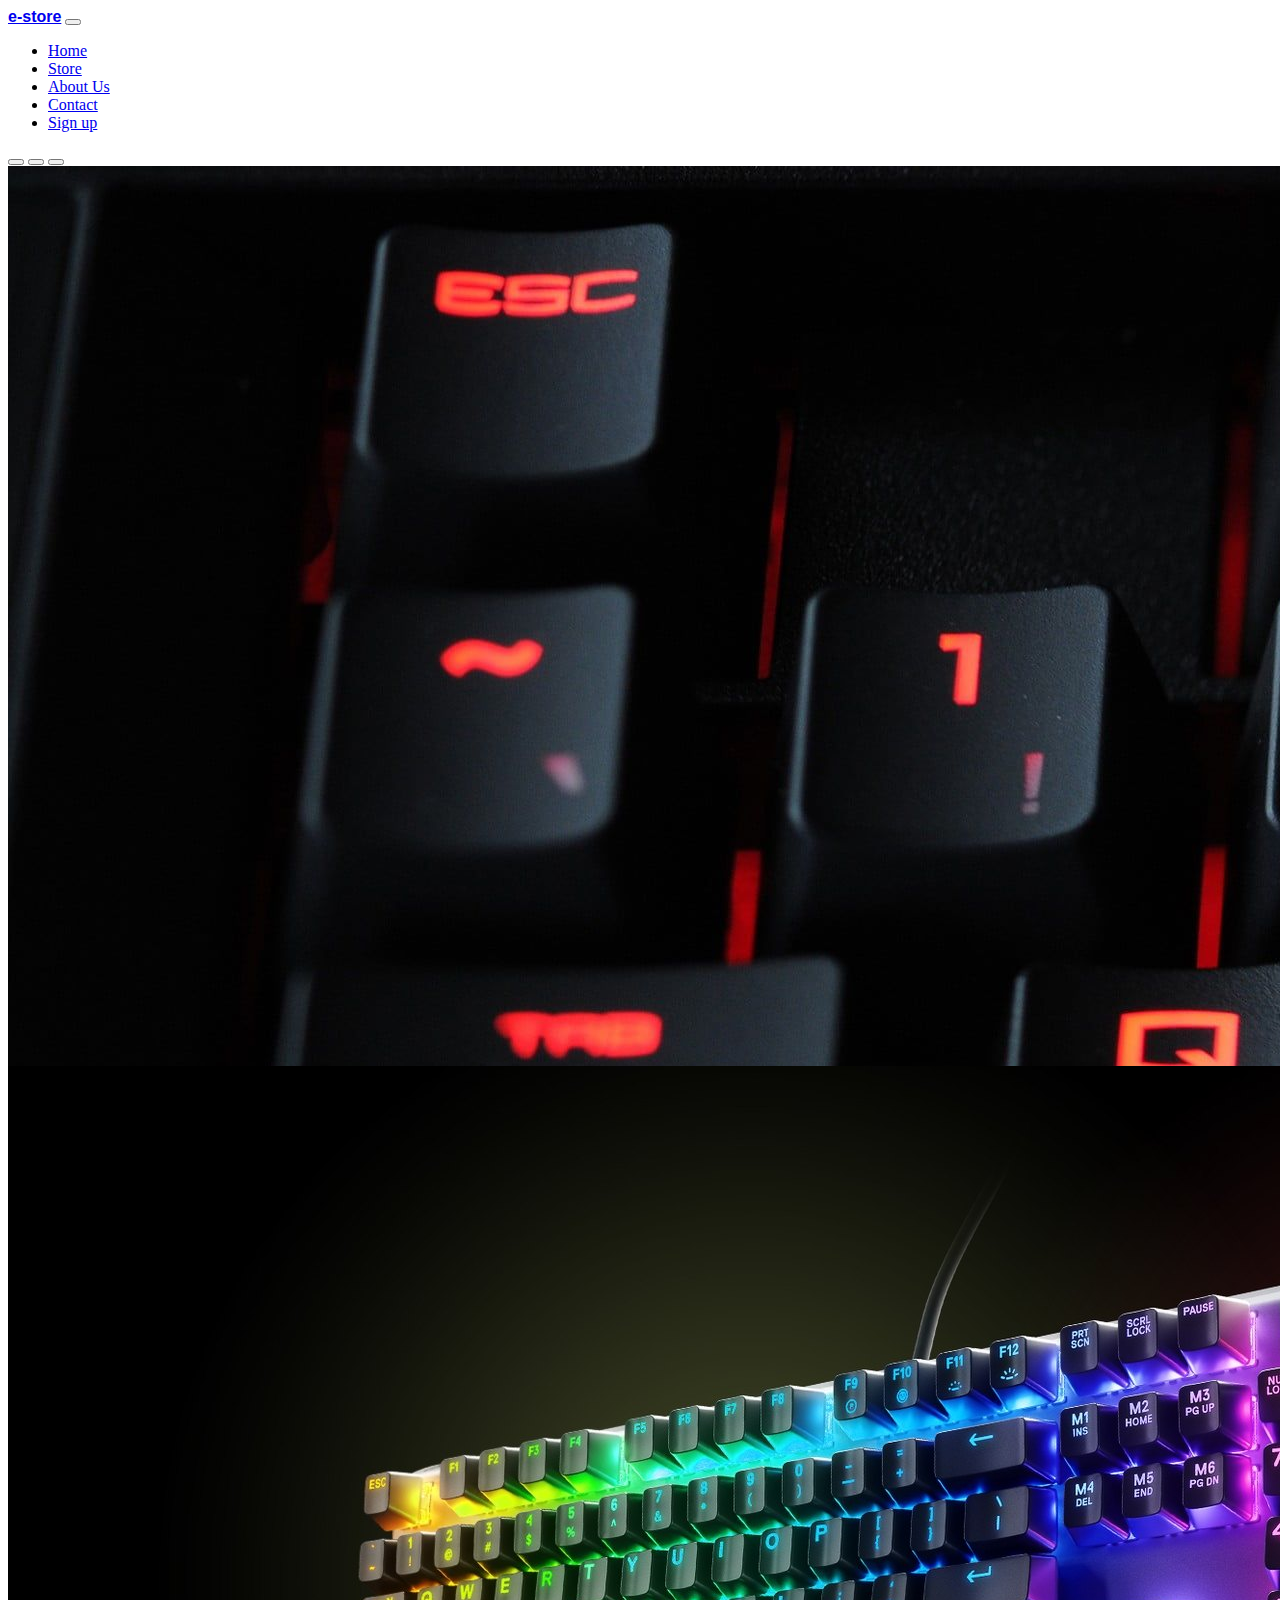
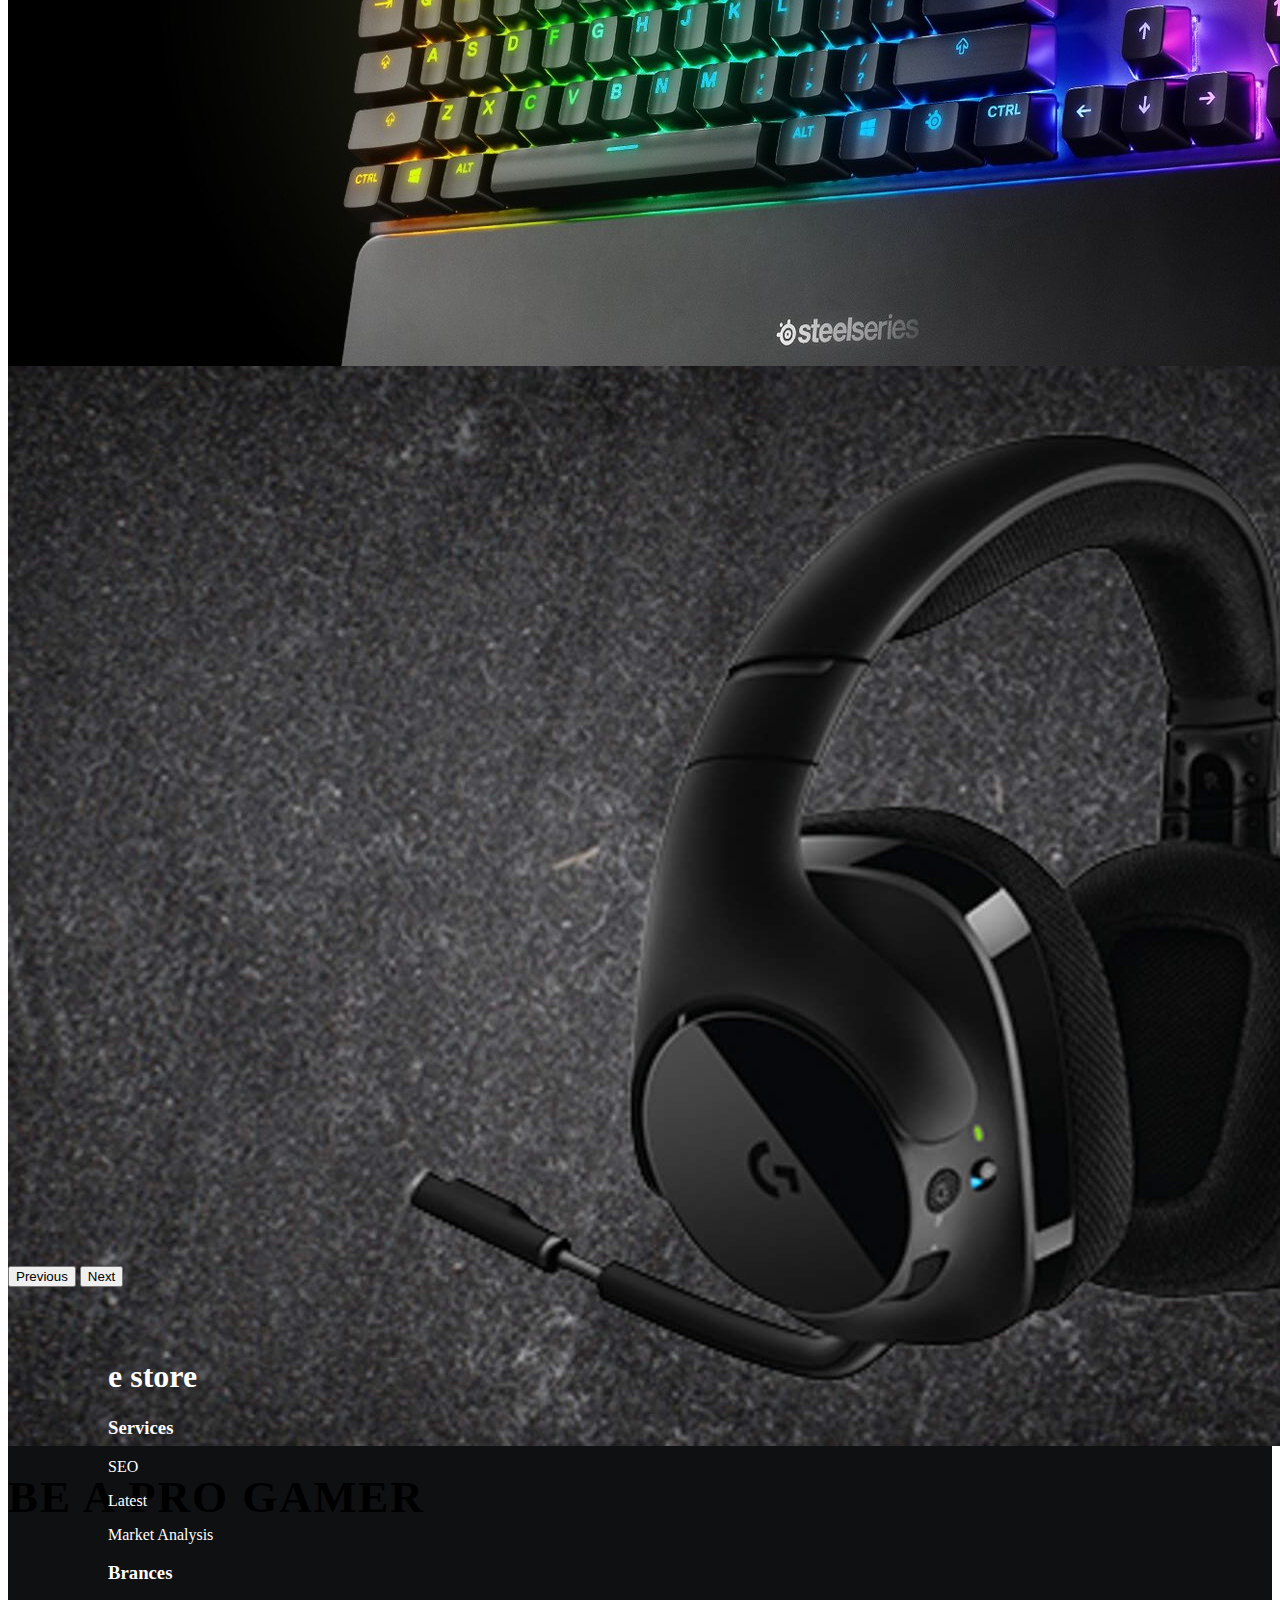
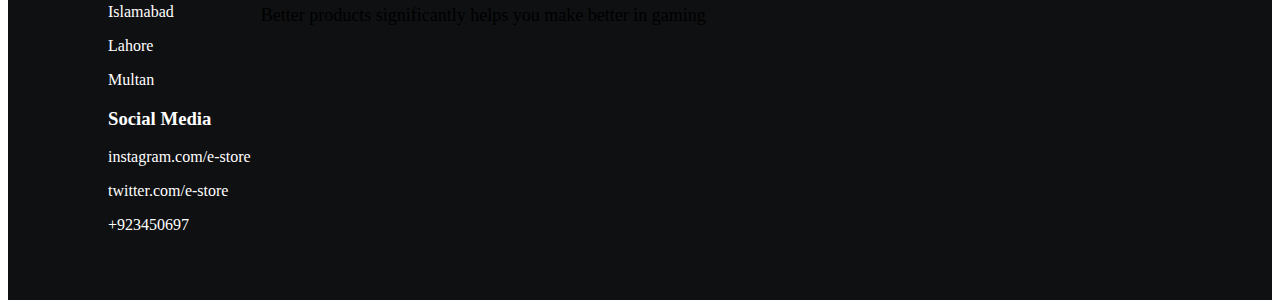
<file: index.html>
<html lang="en">
<head>
    <meta charset="UTF-8">
    <meta http-equiv="X-UA-Compatible" content="IE=edge">
    <meta name="viewport" content="width=device-width, initial-scale=1.0">
    <link rel="stylesheet" href="style.css">
<link href="https://cdn.jsdelivr.net/npm/bootstrap@5.2.3/dist/css/bootstrap.min.css" rel="stylesheet" integrity="sha384-rbsA2VBKQhggwzxH7pPCaAqO46MgnOM80zW1RWuH61DGLwZJEdK2Kadq2F9CUG65" crossorigin="anonymous">    
    <title>Document</title>
</head>
<body>

    <!-- NAVBAR -->

    <nav class="navbar navbar-expand-lg bg-dark navbar-dark">
        <div class="container">
          <a class="navbar-brand logo" href="index.html">e-store</a>
          <button class="navbar-toggler" type="button" data-bs-toggle="collapse" data-bs-target="#navbarSupportedContent" aria-controls="navbarSupportedContent" aria-expanded="false" aria-label="Toggle navigation">
            <span class="navbar-toggler-icon"></span>
          </button>
          <div class="collapse navbar-collapse" id="navbarSupportedContent">
            <ul class="navbar-nav ms-auto mb-2 mb-lg-0">
            
              <li class="nav-item">
                <a class="nav-link" href="index.html">Home</a>
              </li>

              <li class="nav-item">
                <a class="nav-link" href="store.html">Store</a>
              </li>

              <li class="nav-item">
                <a class="nav-link" href="about.html">About Us</a>
              </li>

              <li class="nav-item">
                <a class="nav-link" href="./contact.html">Contact</a>
              </li>

              <li class="nav-item">
                <a class="nav-link" href="signup.html">Sign up</a>
              </li>
             
             
            </ul>
            
          </div>
        </div>
      </nav>

      <!-- MAIN -->

      <div id="carouselExampleCaptions" class="carousel slide col-sm-12" data-bs-ride="false">
        <div class="carousel-indicators">
          <button type="button" data-bs-target="#carouselExampleCaptions" data-bs-slide-to="0" class="active" aria-current="true" aria-label="Slide 1"></button>
          <button type="button" data-bs-target="#carouselExampleCaptions" data-bs-slide-to="1" aria-label="Slide 2"></button>
          <button type="button" data-bs-target="#carouselExampleCaptions" data-bs-slide-to="2" aria-label="Slide 3"></button>
        </div>
        <div class="carousel-inner">
          <div class="carousel-item active">
            <img src="./imgs/mechanical-keyboard.jpg" class="d-block w-100" alt="...">
            <div class="carousel-caption">
              <h5>Bringing the best gaming experience</h5>
              <p>Be our first happy customer vi purchasing us online or by visiting our store near yor house.</p>
            </div>
          </div>
          <div class="carousel-item">
            <img src="./imgs/sticky.jpg" class="d-block w-100" alt="...">
            <div class="carousel-caption">
              <h5>Enhance your Gaming experience</h5>
              <p>Purchase first quality product . Quality over anything</p>
            </div>
          </div>
          <div class="carousel-item">
            <img src="./imgs/headset.jpeg" class="d-block w-100" alt="...">
            <div class="carousel-caption">
              <h5>Be a pro gamer</h5>
              <p>Better products significantly helps you make better in gaming  </p>
            </div>
          </div>
        </div>
        <button class="carousel-control-prev" type="button" data-bs-target="#carouselExampleCaptions" data-bs-slide="prev">
          <span class="carousel-control-prev-icon" aria-hidden="true"></span>
          <span class="visually-hidden">Previous</span>
        </button>
        <button class="carousel-control-next" type="button" data-bs-target="#carouselExampleCaptions" data-bs-slide="next">
          <span class="carousel-control-next-icon" aria-hidden="true"></span>
          <span class="visually-hidden">Next</span>
        </button>
      </div>

      <!-- Footer -->
 <footer class="text-white">
    <div class="container-fluid pt-5 pb-5 ">
        <div class="row">
            <div class="col-md-2">
                <h1 class="font-weight-bold mt-5 pt-2">e store</h1>
            </div>

            <div class="col-md-3">
                <h3>Services</h3>
                <p>SEO</p>
                <p>Latest</p>
                <p>Market Analysis</p>
                
            </div>

            <div class="col-md-3">
                <h3>Brances</h3>
                <p>Islamabad</p>
                <p>Lahore</p>
                <p>Multan</p>
                
            </div>

            <div class="col-md-3">
                <h3>Social Media</h3>
                <p>instagram.com/e-store</p>
                <p>twitter.com/e-store</p>
                <p>+923450697</p>
                
            </div>

          
        </div>
    </div>
</footer>

      <script src="https://cdn.jsdelivr.net/npm/@popperjs/core@2.11.6/dist/umd/popper.min.js" integrity="sha384-oBqDVmMz9ATKxIep9tiCxS/Z9fNfEXiDAYTujMAeBAsjFuCZSmKbSSUnQlmh/jp3" crossorigin="anonymous"></script>
<script src="https://cdn.jsdelivr.net/npm/bootstrap@5.2.3/dist/js/bootstrap.min.js" integrity="sha384-cuYeSxntonz0PPNlHhBs68uyIAVpIIOZZ5JqeqvYYIcEL727kskC66kF92t6Xl2V" crossorigin="anonymous"></script>
</body>
</html>
</file>
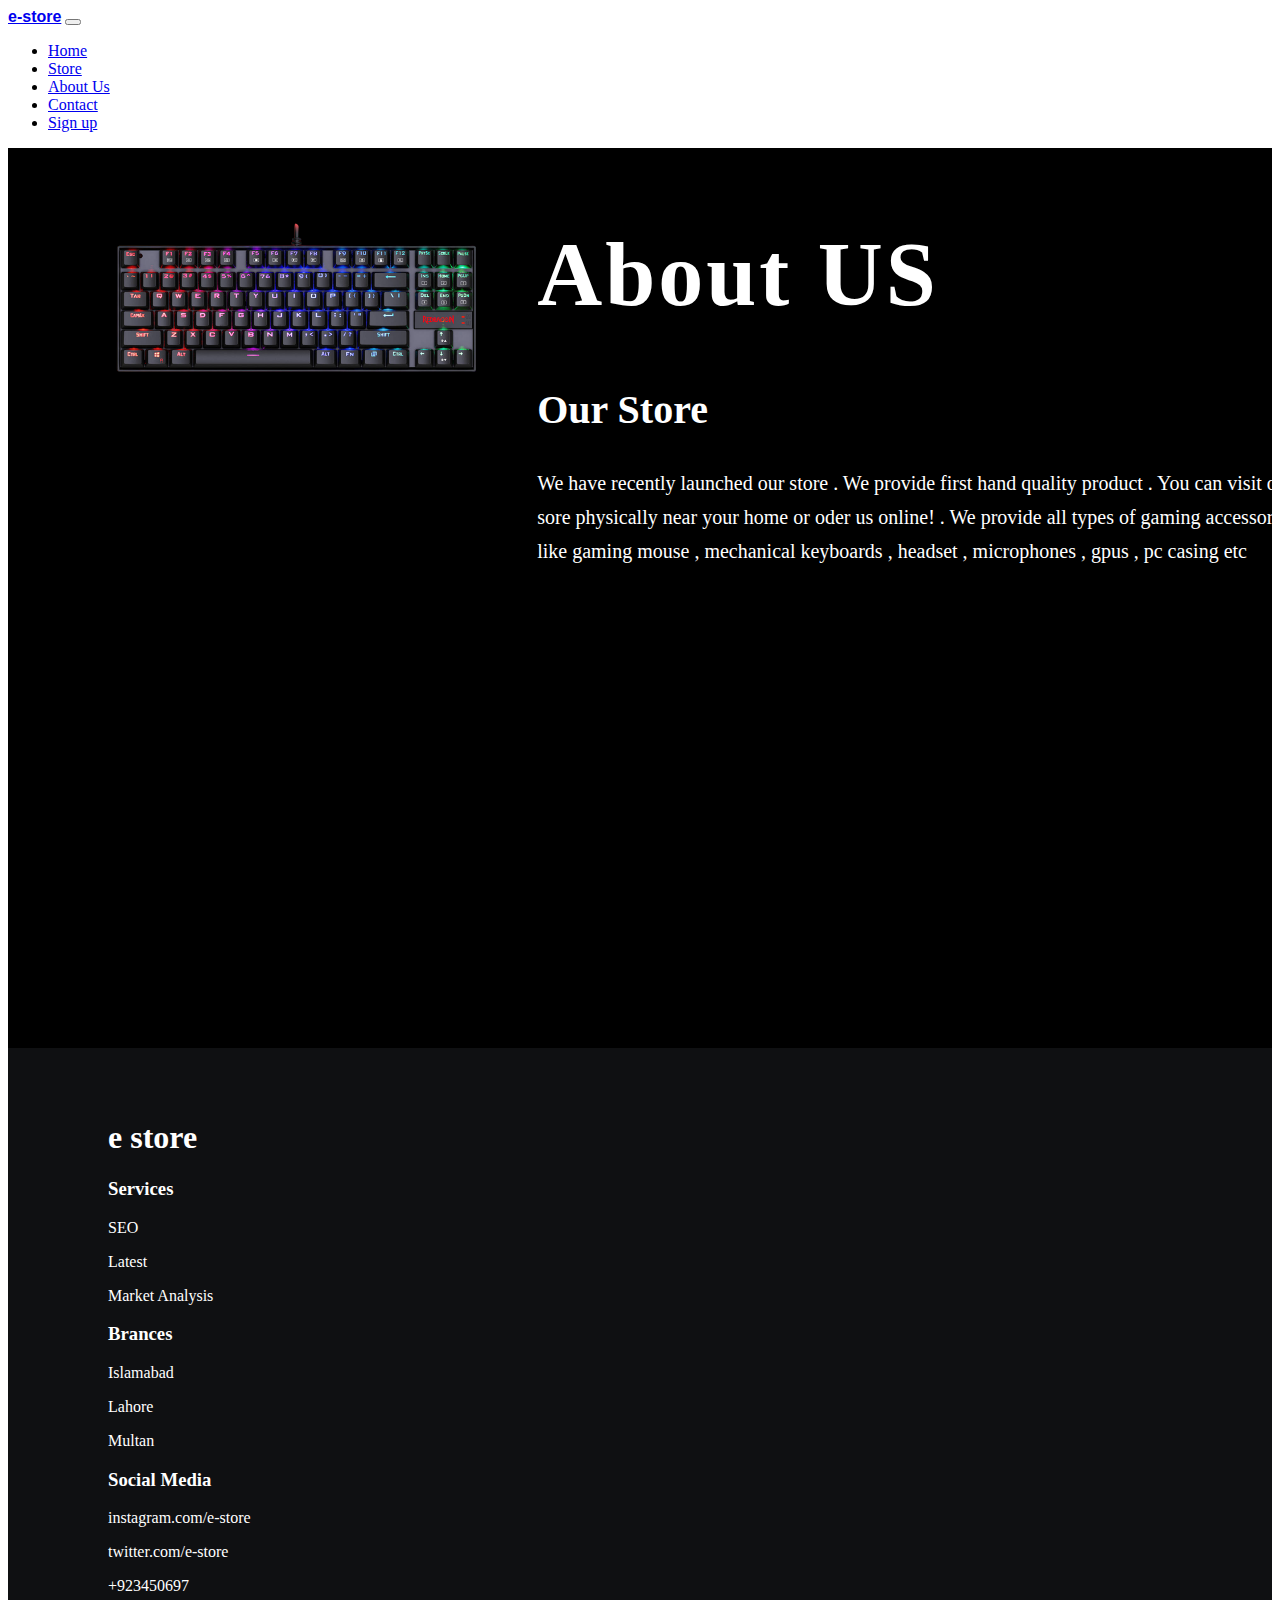
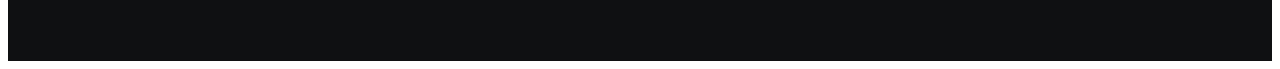
<file: about.html>
<html lang="en">
<head>
    <meta charset="UTF-8">
    <meta http-equiv="X-UA-Compatible" content="IE=edge">
    <meta name="viewport" content="width=device-width, initial-scale=1.0">
    <link rel="stylesheet" href="style.css">
    <link href="https://cdn.jsdelivr.net/npm/bootstrap@5.2.3/dist/css/bootstrap.min.css" rel="stylesheet" integrity="sha384-rbsA2VBKQhggwzxH7pPCaAqO46MgnOM80zW1RWuH61DGLwZJEdK2Kadq2F9CUG65" crossorigin="anonymous"> 
    <title>Document</title>
</head>
<body >

     <!-- NAVBAR -->
     <nav class="navbar navbar-expand-lg bg-dark navbar-dark">
        <div class="container">
          <a class="navbar-brand logo" href="index.html">e-store</a>
          <button class="navbar-toggler" type="button" data-bs-toggle="collapse" data-bs-target="#navbarSupportedContent" aria-controls="navbarSupportedContent" aria-expanded="false" aria-label="Toggle navigation">
            <span class="navbar-toggler-icon"></span>
          </button>
          <div class="collapse navbar-collapse" id="navbarSupportedContent">
            <ul class="navbar-nav ms-auto mb-2 mb-lg-0">
            
              <li class="nav-item">
                <a class="nav-link" href="index.html">Home</a>
              </li>

              <li class="nav-item">
                <a class="nav-link" href="store.html">Store</a>
              </li>

              <li class="nav-item">
                <a class="nav-link" href="about.html">About Us</a>
              </li>

              <li class="nav-item">
                <a class="nav-link" href="contact.html">Contact</a>
              </li>

              <li class="nav-item">
                <a class="nav-link" href="signup.html">Sign up</a>
              </li>
             
             
            </ul>
            
          </div>
        </div>
      </nav>
    

    <!-- Main -->
    <div class="wrapper">
        <div class="row">
            <div class="image-section">
                <img src="./imgs/bg-rmvd.png" >
            </div>

            <div class="content">
                <h1>About US</h1>
                <h2>Our Store</h2>
                <p>We have recently launched our store . We provide first hand quality product . You can visit our sore physically near your home or oder us online!
                  . We provide all types of gaming accessories like gaming mouse , mechanical keyboards , headset , microphones , gpus , pc casing etc
                </p>
            </div>
        </div>
    </div>


    <!-- footer -->

<footer class="text-white">
    <div class="container-fluid pt-5 pb-5 ">
        <div class="row">
            <div class="col-md-2">
                <h1 class="font-weight-bold mt-5 pt-2">e store</h1>
            </div>

            <div class="col-md-3">
                <h3>Services</h3>
                <p>SEO</p>
                <p>Latest</p>
                <p>Market Analysis</p>
                
            </div>

            <div class="col-md-3">
                <h3>Brances</h3>
                <p>Islamabad</p>
                <p>Lahore</p>
                <p>Multan</p>
                
            </div>

            <div class="col-md-3">
                <h3>Social Media</h3>
                <p>instagram.com/e-store</p>
                <p>twitter.com/e-store</p>
                <p>+923450697</p>
                
            </div>

          
        </div>
    </div>
</footer>



    
    <script src="https://cdn.jsdelivr.net/npm/@popperjs/core@2.11.6/dist/umd/popper.min.js" integrity="sha384-oBqDVmMz9ATKxIep9tiCxS/Z9fNfEXiDAYTujMAeBAsjFuCZSmKbSSUnQlmh/jp3" crossorigin="anonymous"></script>
    <script src="https://cdn.jsdelivr.net/npm/bootstrap@5.2.3/dist/js/bootstrap.min.js" integrity="sha384-cuYeSxntonz0PPNlHhBs68uyIAVpIIOZZ5JqeqvYYIcEL727kskC66kF92t6Xl2V" crossorigin="anonymous"></script>
</body>
</html>
</file>
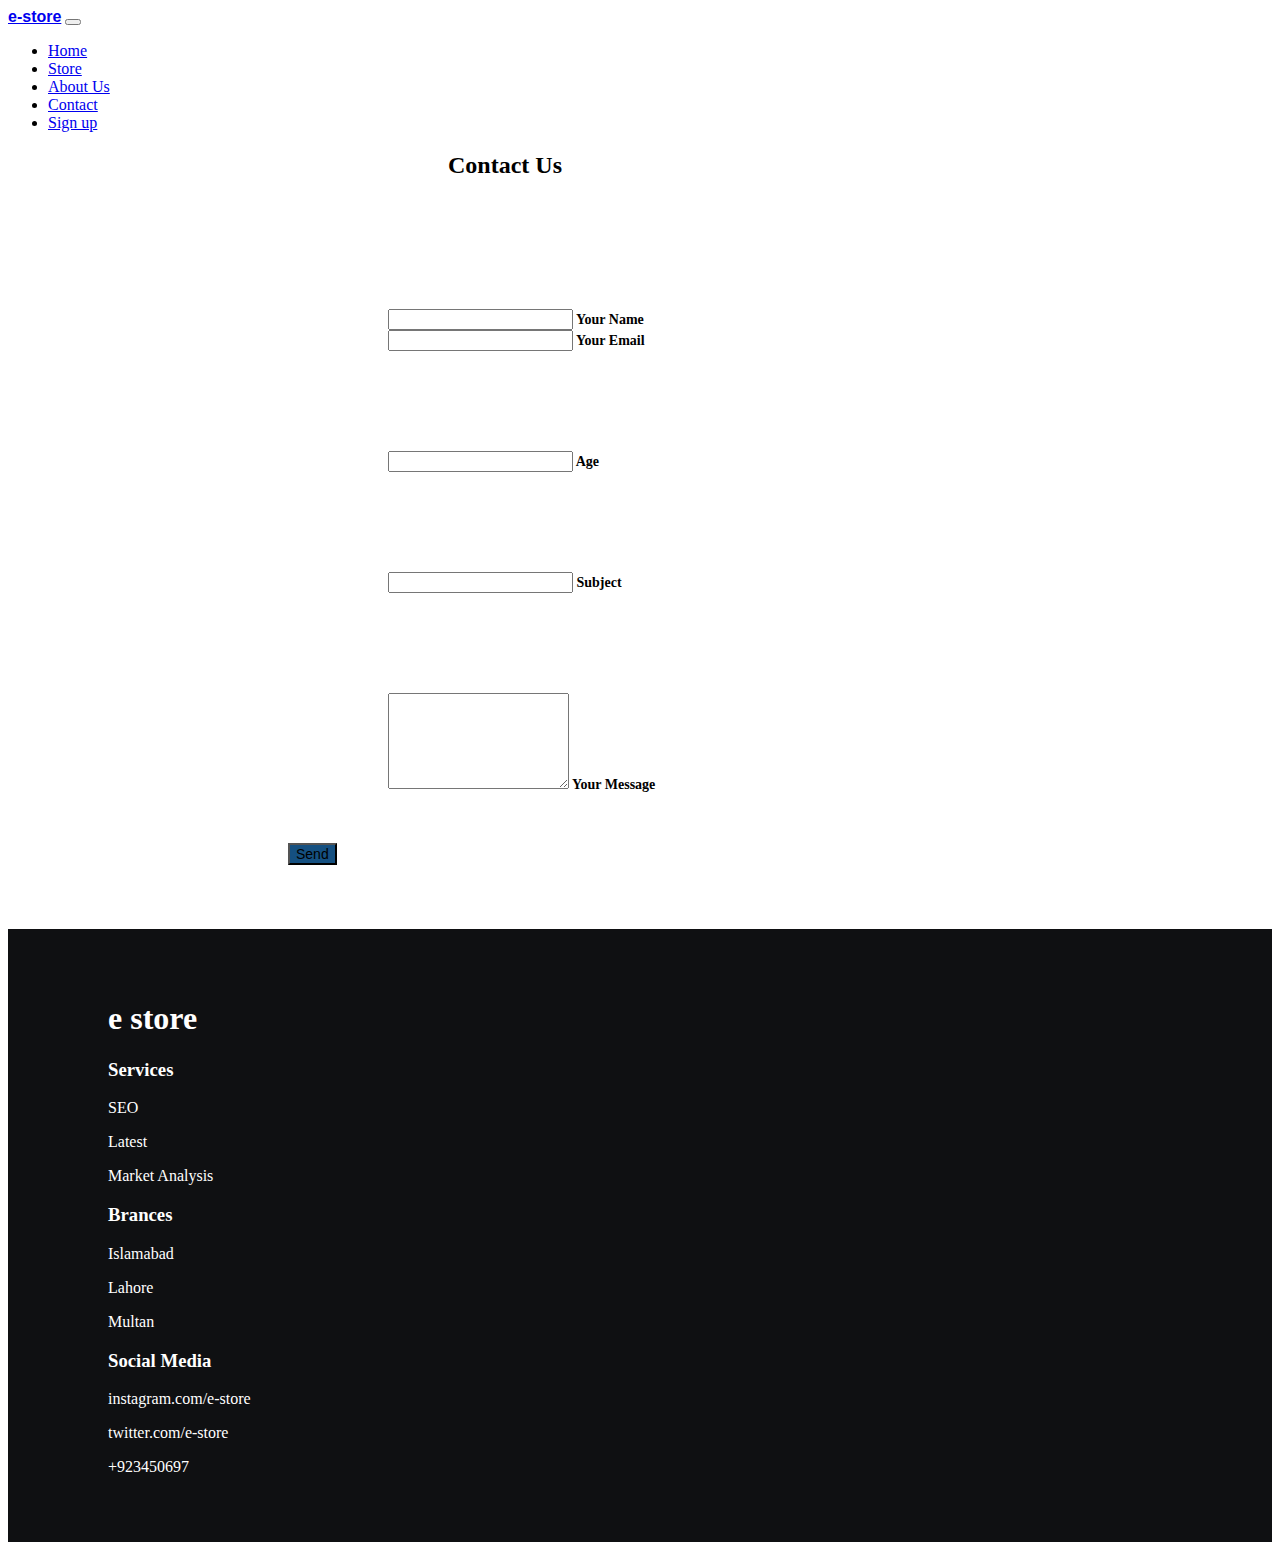
<file: contact.html>
<html lang="en">
<head>
    <meta charset="UTF-8">
    <meta http-equiv="X-UA-Compatible" content="IE=edge">
    <meta name="viewport" content="width=device-width, initial-scale=1.0">
    <link rel="stylesheet" href="style.css">
    <link href="https://cdn.jsdelivr.net/npm/bootstrap@5.2.3/dist/css/bootstrap.min.css" rel="stylesheet" integrity="sha384-rbsA2VBKQhggwzxH7pPCaAqO46MgnOM80zW1RWuH61DGLwZJEdK2Kadq2F9CUG65" crossorigin="anonymous">
    

    <title>Document</title>
</head>
<body>

     <!-- NAVBAR -->

     <nav class="navbar navbar-expand-lg bg-dark navbar-dark">
        <div class="container">
          <a class="navbar-brand logo" href="index.html">e-store</a>
          <button class="navbar-toggler" type="button" data-bs-toggle="collapse" data-bs-target="#navbarSupportedContent" aria-controls="navbarSupportedContent" aria-expanded="false" aria-label="Toggle navigation">
            <span class="navbar-toggler-icon"></span>
          </button>
          <div class="collapse navbar-collapse" id="navbarSupportedContent">
            <ul class="navbar-nav ms-auto mb-2 mb-lg-0">
            
              <li class="nav-item">
                <a class="nav-link" href="index.html">Home</a>
              </li>

              <li class="nav-item">
                <a class="nav-link" href="store.html">Store</a>
              </li>

              <li class="nav-item">
                <a class="nav-link" href="about.html">About Us</a>
              </li>

              <li class="nav-item">
                <a class="nav-link" href="contact.html">Contact</a>
              </li>

              <li class="nav-item">
                <a class="nav-link" href="signup.html">Sign up</a>
              </li>
             
             
            </ul>
            
          </div>
        </div>
      </nav>

      <!-- main -->
       

      <div class="container">
        <section class="mb-4 con">
            <h2 class="h1-responsive font-weight-bold  my-5 contact">Contact Us</h2>
           
    
            <div class="row">
                <div class="col-md-12 col-lg-12 mb-md-0 mb-5">
                    <form id="contactform" class="labels">
    
                        <div class="row w-responsive">
                            <div class="col-md-6">
                                <div class="md-form mb-0">
                                    <input type="text" name="name" class="form-control" >
                                    <label for="name">Your Name</label>
                                </div>    
                            </div>
    
                            <div class="col-md-6">
                                <div class="md-form mb-0">
                                    <input type="text" name="email" class="form-control" >
                                    <label for="name">Your Email</label>
                                </div>    
                            </div>
                        </div>
    
                        <div class="row">
                            <div class="col-md-12">
                                <div class="md-form mb-0">
                                    <input type="text" name="subject" class="form-control">
                                    <label for="subject">Age</label>
                                </div>
                            </div>
                        </div>
    
                        <div class="row">
                            <div class="col-md-12">
                                <div class="md-form mb-0">
                                    <input type="text" name="subject" class="form-control">
                                    <label for="subject">Subject</label>
                                </div>
                            </div>
                        </div>
    
                        <div class="row">
                            <div class="col-md-12">
                                <div class="md-form">
                                    <textarea type="text" name="message" rows="6" class="form-control  md-textarea" ></textarea>
                                    <label for="message">Your Message</label>
                                </div>
                            </div>
                        </div>
    
                        <div class="text-center text-md-left">
                            <button class="btn btn-primary" type="submit">Send</button>
                        </div>
                    </form>
                </div>
    
           
            </div>
        </section>
       </div>




        <!-- Footer -->
        <footer class="text-white">
            <div class="container-fluid pt-5 pb-5 ">
                <div class="row">
                    <div class="col-md-2">
                        <h1 class="font-weight-bold mt-5 pt-2">e store</h1>
                    </div>
        
                    <div class="col-md-3">
                        <h3>Services</h3>
                        <p>SEO</p>
                        <p>Latest</p>
                        <p>Market Analysis</p>
                        
                    </div>
        
                    <div class="col-md-3">
                        <h3>Brances</h3>
                        <p>Islamabad</p>
                        <p>Lahore</p>
                        <p>Multan</p>
                        
                    </div>
        
                    <div class="col-md-3">
                        <h3>Social Media</h3>
                        <p>instagram.com/e-store</p>
                        <p>twitter.com/e-store</p>
                        <p>+923450697</p>
                        
                    </div>
        
                  
                </div>
            </div>
        </footer>



      <script src="https://cdn.jsdelivr.net/npm/@popperjs/core@2.11.6/dist/umd/popper.min.js" integrity="sha384-oBqDVmMz9ATKxIep9tiCxS/Z9fNfEXiDAYTujMAeBAsjFuCZSmKbSSUnQlmh/jp3" crossorigin="anonymous"></script>
      <script src="https://cdn.jsdelivr.net/npm/bootstrap@5.2.3/dist/js/bootstrap.min.js" integrity="sha384-cuYeSxntonz0PPNlHhBs68uyIAVpIIOZZ5JqeqvYYIcEL727kskC66kF92t6Xl2V" crossorigin="anonymous"></script>
    
</body>
</html>
</file>
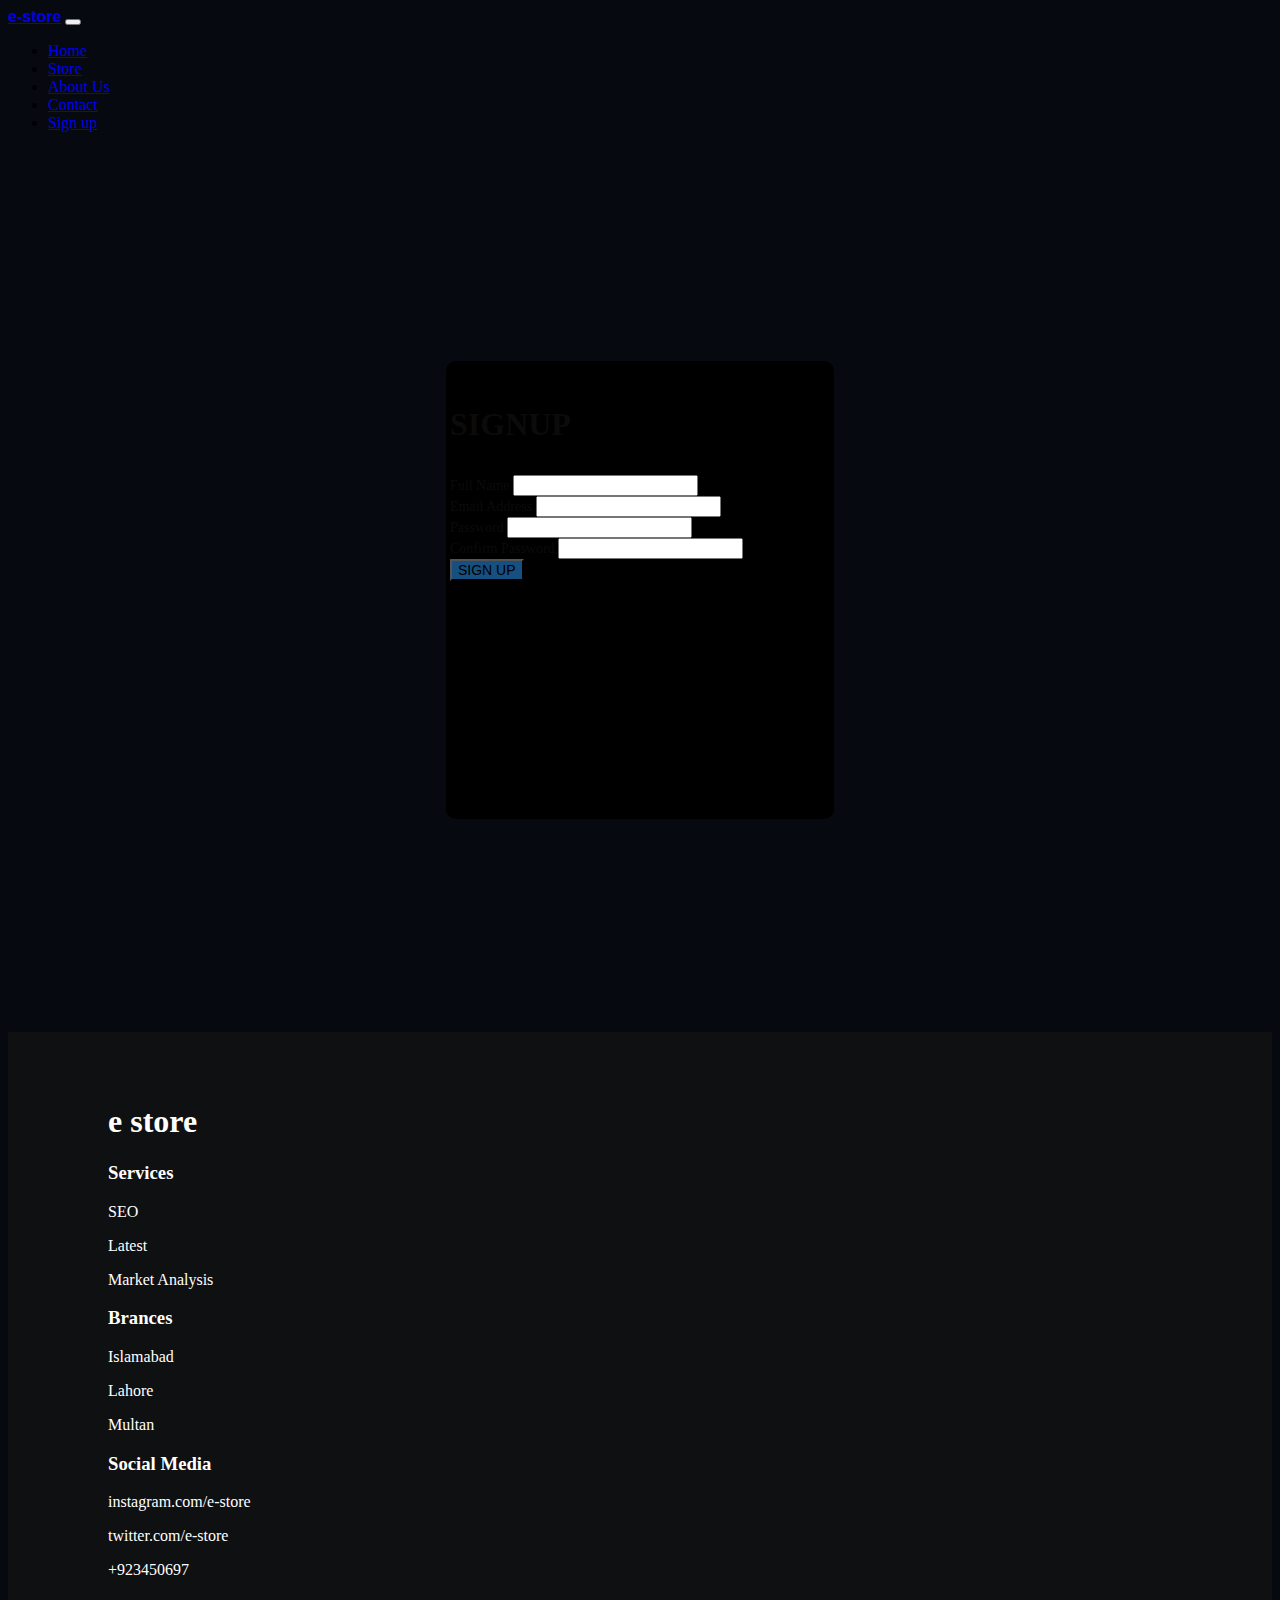
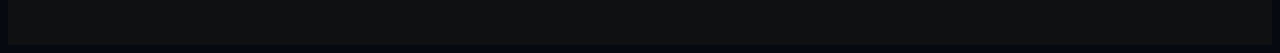
<file: signup.html>
<html lang="en">
<head>
    <meta charset="UTF-8">
    <meta http-equiv="X-UA-Compatible" content="IE=edge">
    <meta name="viewport" content="width=device-width, initial-scale=1.0">
    <link rel="stylesheet" href="style.css">
    <link href="https://cdn.jsdelivr.net/npm/bootstrap@5.2.3/dist/css/bootstrap.min.css" rel="stylesheet" integrity="sha384-rbsA2VBKQhggwzxH7pPCaAqO46MgnOM80zW1RWuH61DGLwZJEdK2Kadq2F9CUG65" crossorigin="anonymous"> 
    <title>Document</title>
</head>
<body class="overall">


    
    <!-- NAVBAR -->
    <nav class="navbar navbar-expand-lg bg-dark navbar-dark">
        <div class="container">
          <a class="navbar-brand logo" href="index.html">e-store</a>
          <button class="navbar-toggler" type="button" data-bs-toggle="collapse" data-bs-target="#navbarSupportedContent" aria-controls="navbarSupportedContent" aria-expanded="false" aria-label="Toggle navigation">
            <span class="navbar-toggler-icon"></span>
          </button>
          <div class="collapse navbar-collapse" id="navbarSupportedContent">
            <ul class="navbar-nav ms-auto mb-2 mb-lg-0">
            
              <li class="nav-item">
                <a class="nav-link" href="index.html">Home</a>
              </li>

              <li class="nav-item">
                <a class="nav-link" href="store.html">Store</a>
              </li>

              <li class="nav-item">
                <a class="nav-link" href="about.html">About Us</a>
              </li>

              <li class="nav-item">
                <a class="nav-link" href="contact.html">Contact</a>
              </li>

              <li class="nav-item">
                <a class="nav-link" href="signup.html">Sign up</a>
              </li>
             
             
            </ul>
            
          </div>
        </div>
      </nav>
    
 <!-- Signup Form -->
    <div class="container s-up">
        <div class="card signup-form">
            <div class="card-body">
                <h1 class="card-title text-center"> SIGNUP </h1>
                <div class="card-text">
                    <form>
                        <div class="form-group">
                            <label for="Full Name">Full Name</label>
                            <input type="name" class="form-control form-control-sm" id="fullname">
                        </div>

                        <div class="form-group">
                            <label for="Full Name">Email Address</label>
                            <input type="name" class="form-control form-control-sm" id="email">
                        </div>

                        <div class="form-group">
                            <label for="Full Name">Password</label>
                            <input type="password" class="form-control form-control-sm" id="pass">
                        </div>

                        <div class="form-group">
                            <label for="Full Name">Confirm Password</label>
                            <input type="password" class="form-control form-control-sm" id="cpass">
                        </div>

                        <button type="submit" class="btn btn-primary btn-block">SIGN UP</button>
                    </form>
                </div>
            </div>
        </div>
    </div>
</div>

<!-- footer -->

<footer class="text-white">
    <div class="container-fluid pt-5 pb-5 ">
        <div class="row">
            <div class="col-md-2">
                <h1 class="font-weight-bold mt-5 pt-2">e store</h1>
            </div>

            <div class="col-md-3">
                <h3>Services</h3>
                <p>SEO</p>
                <p>Latest</p>
                <p>Market Analysis</p>
                
            </div>

            <div class="col-md-3">
                <h3>Brances</h3>
                <p>Islamabad</p>
                <p>Lahore</p>
                <p>Multan</p>
                
            </div>

            <div class="col-md-3">
                <h3>Social Media</h3>
                <p>instagram.com/e-store</p>
                <p>twitter.com/e-store</p>
                <p>+923450697</p>
                
            </div>

          
        </div>
    </div>
</footer>

    <script src="https://cdn.jsdelivr.net/npm/@popperjs/core@2.11.6/dist/umd/popper.min.js" integrity="sha384-oBqDVmMz9ATKxIep9tiCxS/Z9fNfEXiDAYTujMAeBAsjFuCZSmKbSSUnQlmh/jp3" crossorigin="anonymous"></script>
<script src="https://cdn.jsdelivr.net/npm/bootstrap@5.2.3/dist/js/bootstrap.min.js" integrity="sha384-cuYeSxntonz0PPNlHhBs68uyIAVpIIOZZ5JqeqvYYIcEL727kskC66kF92t6Xl2V" crossorigin="anonymous"></script>
</body>
</html>
</file>
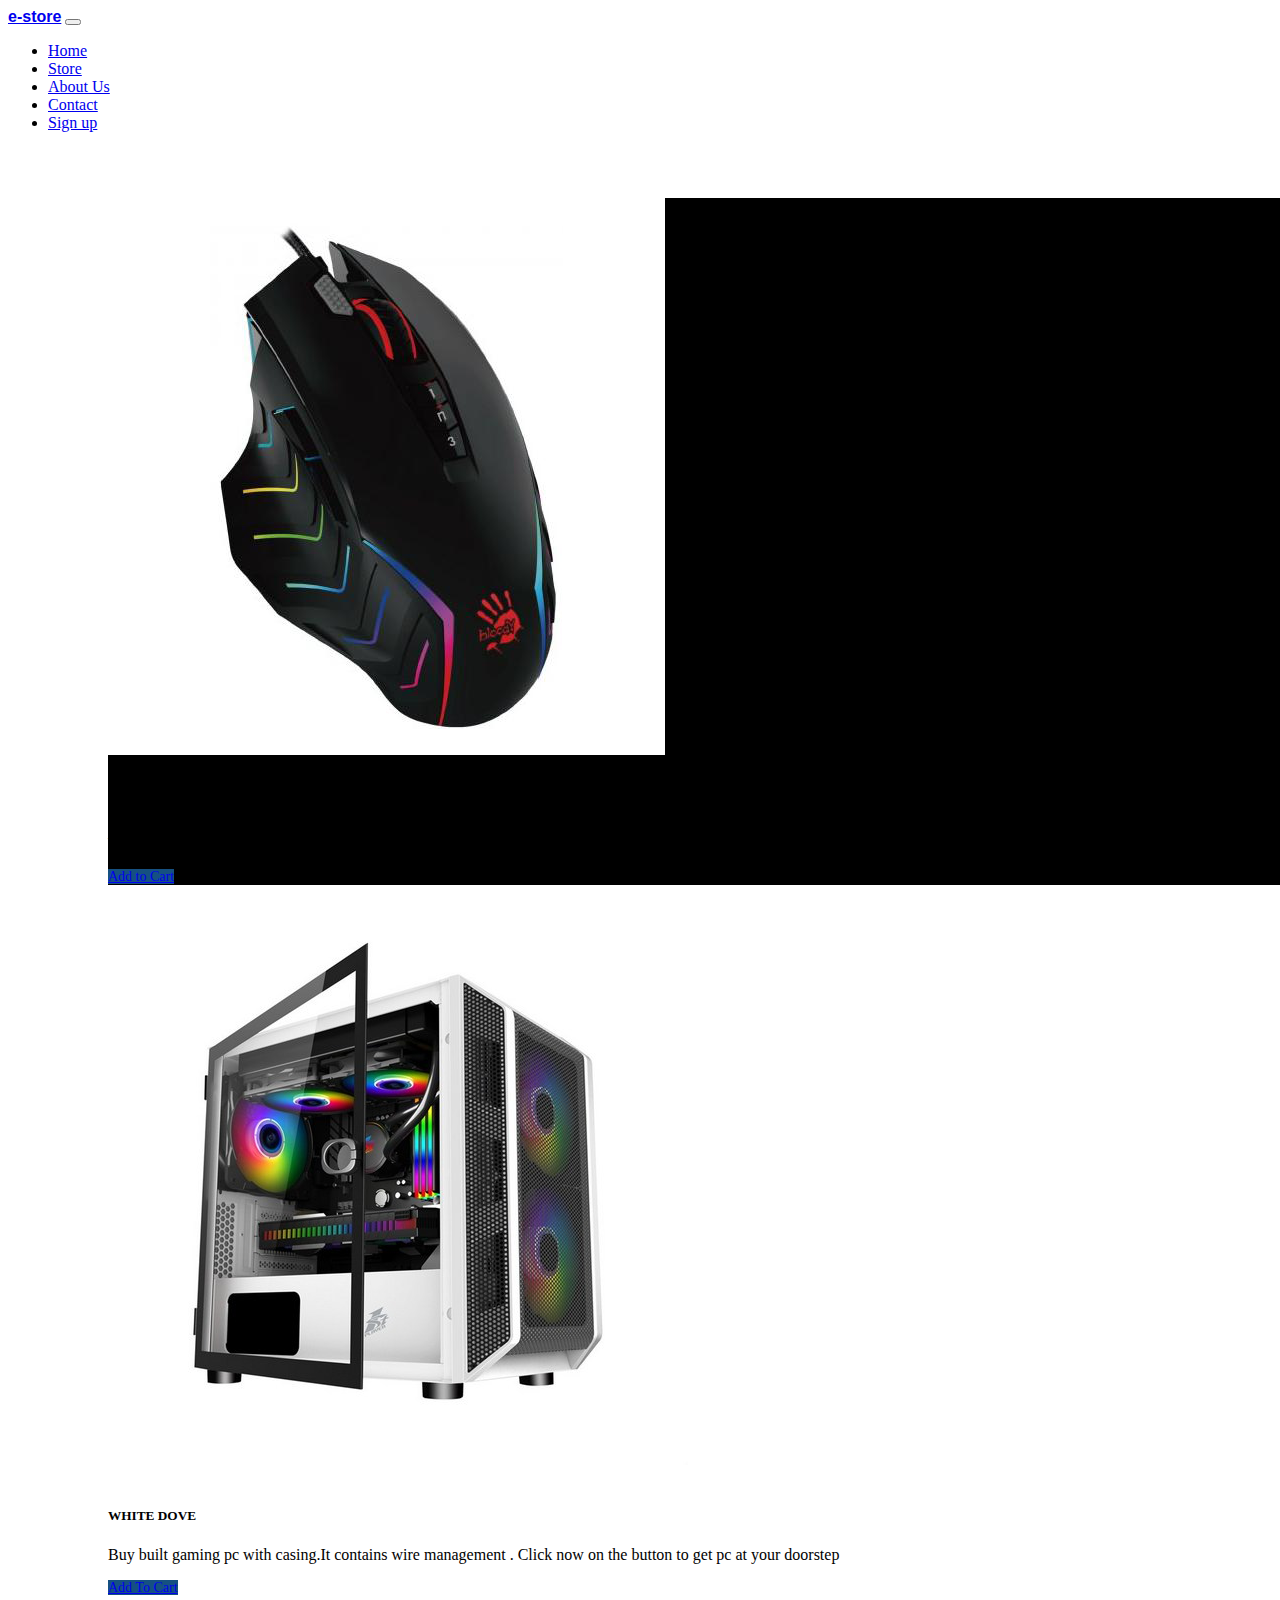
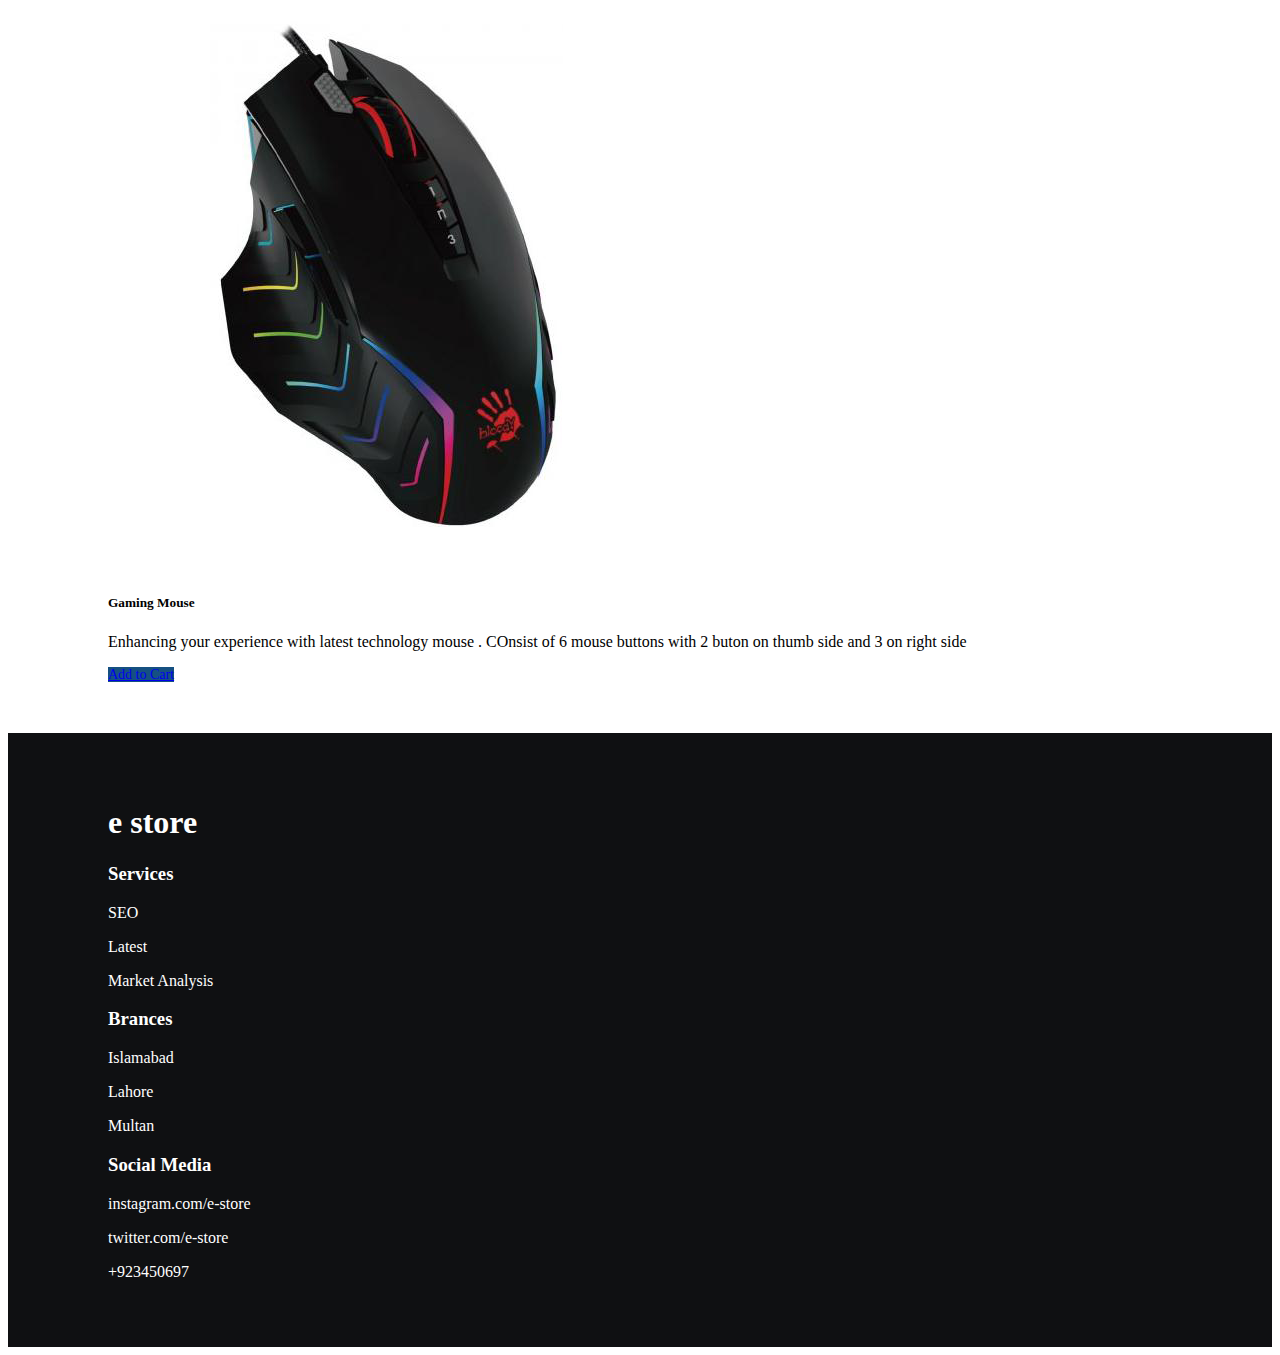
<file: store.html>
<html lang="en">
<head>
    <meta charset="UTF-8">
    <meta http-equiv="X-UA-Compatible" content="IE=edge">
    <meta name="viewport" content="width=device-width, initial-scale=1.0">
    <link rel="stylesheet" href="style.css">
    <link href="https://cdn.jsdelivr.net/npm/bootstrap@5.2.3/dist/css/bootstrap.min.css" rel="stylesheet" integrity="sha384-rbsA2VBKQhggwzxH7pPCaAqO46MgnOM80zW1RWuH61DGLwZJEdK2Kadq2F9CUG65" crossorigin="anonymous"> 
    <title>Document</title>
</head>
<body>

    <!-- NAVBAR -->

    <nav class="navbar navbar-expand-lg bg-dark navbar-dark">
        <div class="container">
          <a class="navbar-brand logo" href="index.html">e-store</a>
          <button class="navbar-toggler" type="button" data-bs-toggle="collapse" data-bs-target="#navbarSupportedContent" aria-controls="navbarSupportedContent" aria-expanded="false" aria-label="Toggle navigation">
            <span class="navbar-toggler-icon"></span>
          </button>
          <div class="collapse navbar-collapse" id="navbarSupportedContent">
            <ul class="navbar-nav ms-auto mb-2 mb-lg-0">
            
              <li class="nav-item">
                <a class="nav-link" href="index.html">Home</a>
              </li>

              <li class="nav-item">
                <a class="nav-link" href="store.html">Store</a>
              </li>

              <li class="nav-item">
                <a class="nav-link" href="about.html">About Us</a>
              </li>

              <li class="nav-item">
                <a class="nav-link" href="contact.html">Contact</a>
              </li>

              <li class="nav-item">
                <a class="nav-link" href="signup.html">Sign up</a>
              </li>
             
             
            </ul>
            
          </div>
        </div>
      </nav>

      <!-- store -->

  <div class="container coo">
    <div class="row">
        <div class="col-sm-4 py-3">
            <div class="card c44rd" >
                <img src="./imgs/mouse.png" class="card-img-top" alt="...">
                <div class="card-body">
                  <h5 class="card-title">GAMING MOUSE</h5>
                  <p class="card-text">We are bringing latest bloody series gaming mouse in your town. It has 2400dpi and requires less sensivity.</p>
                  <a href="#" class="btn btn-primary">Add to Cart</a>
                </div>
              </div>
        </div>

        <div class="col-sm-4 py-3">
            <div class="card">
                <img src="./imgs/white-dove.jpg" class="card-img-top" alt="...">
                <div class="card-body">
                  <h5 class="card-title">WHITE DOVE</h5>
                  <p class="card-text">Buy built gaming pc with casing.It contains wire management . Click now on the button to get pc at your doorstep</p>
                  <a href="#" class="btn btn-primary">Add To Cart</a>
                </div>
              </div>
        </div>

        <div class="col-sm-4 py-3">
            <div class="card" >
                <img src="./imgs/mouse.png" class="card-img-top"  alt="...">
                <div class="card-body">
                  <h5 class="card-title">Gaming Mouse</h5>
                  <p class="card-text">Enhancing your experience with latest technology mouse . COnsist of 6 mouse buttons with 2 buton on thumb side and 3 on right side</p>
                  <a href="#" class="btn btn-primary">Add to Cart</a>
                </div>
              </div>
        </div>
    </div>
  </div>
    

      <!-- footer -->


<footer class="text-white">
    <div class="container-fluid pt-5 pb-5 ">
        <div class="row">
            <div class="col-md-2">
                <h1 class="font-weight-bold mt-5 pt-2">e store</h1>
            </div>

            <div class="col-md-3">
                <h3>Services</h3>
                <p>SEO</p>
                <p>Latest</p>
                <p>Market Analysis</p>
                
            </div>

            <div class="col-md-3">
                <h3>Brances</h3>
                <p>Islamabad</p>
                <p>Lahore</p>
                <p>Multan</p>
                
            </div>

            <div class="col-md-3">
                <h3>Social Media</h3>
                <p>instagram.com/e-store</p>
                <p>twitter.com/e-store</p>
                <p>+923450697</p>
                
            </div>

          
        </div>
    </div>
</footer>

    <script src="https://cdn.jsdelivr.net/npm/@popperjs/core@2.11.6/dist/umd/popper.min.js" integrity="sha384-oBqDVmMz9ATKxIep9tiCxS/Z9fNfEXiDAYTujMAeBAsjFuCZSmKbSSUnQlmh/jp3" crossorigin="anonymous"></script>
    <script src="https://cdn.jsdelivr.net/npm/bootstrap@5.2.3/dist/js/bootstrap.min.js" integrity="sha384-cuYeSxntonz0PPNlHhBs68uyIAVpIIOZZ5JqeqvYYIcEL727kskC66kF92t6Xl2V" crossorigin="anonymous"></script>
</body>
</html>
</file>
<file: style.css>
.logo{
    font-family: 'Lucida Sans', 'Lucida Sans Regular', 'Lucida Grande', 'Lucida Sans Unicode', Geneva, Verdana, sans-serif;
    font-weight: 700;
}

/* SIGNUP FROM */
.overall{
    background-color: rgb(6, 9, 15);
}

.s-up{
    height: 100%;
    align-items: center;
    justify-content: center;
    display: flex;
    color: rgb(11, 11, 11);
}

form{
    padding-top: 10px;
    font-size: 14px;
}

.signup-form{
    width: 380px;
    height: 450px;
    margin: 20px;
    background: rgb(0, 0, 0);
    border-radius: 10px;
    padding: 4px;
}

.card-title{
    padding-top: 20px;
    font-weight: 800;
}

.btn{
    font-size: 14px;
    background: rgb(21, 80, 129) !important;
}

/* CAROUSEL */

.carousel-item{
    height: 100vh;
    min-height: 300px;
}

.carousel-caption{
    bottom: 220px;
    z-index: 2;

}

.carousel-caption h5{
    font-size: 45px;
    text-transform: uppercase;
    letter-spacing: 2px;
    margin-top: 25px;
    font-weight: 700;
}

.carousel-caption p{
    width: 60%;
    margin: auto;
    font-size: 18px;
    line-height: 1.9;
    font-weight: 500;
}

/* Footer */

footer {
    background-color: rgb(15, 16, 18);
    color: white;
}



.c44rd{
    background-color: black;
}

.contact{
    padding-left: 260px;
}

/* ABOUT */


.wrapper{
    width: 100%;
    min-height: 100vh;
    overflow: hidden;
    background-color: black;
}

.row{
    width: 100%;
    padding: 50px 100px;

}

.image-section{
    width: 30%;
    float: left;
}

.image-section img{
    width: 100%;
    height: auto;
    
}

.content{
    width: 60%;
    float: left;
    margin-left: 50px;
    color: white;
}

.content h1{
    font-size: 90px;
    margin-top: 25px;
    letter-spacing: 3px;

}

.content h2{
    font-size : 40px;
    margin-top: 25px;

}

.content p{
    font-size: 20px;
    margin-top: 10px;
    line-height: 1.7;
}

/* CONTACT */

.contact{
    font-weight: 700;
}

.con{
    padding-left: 180px;
    font-weight: 800;
}

.labels{
    font-weight: 700;
}

@media screen and (max-width : 768px) {
    .image-section{
        width: 100%;
        float: none;
    }

    .content{
        width: 100%;
        float: none;
        margin-left: 0px;
    }
}
</file>
